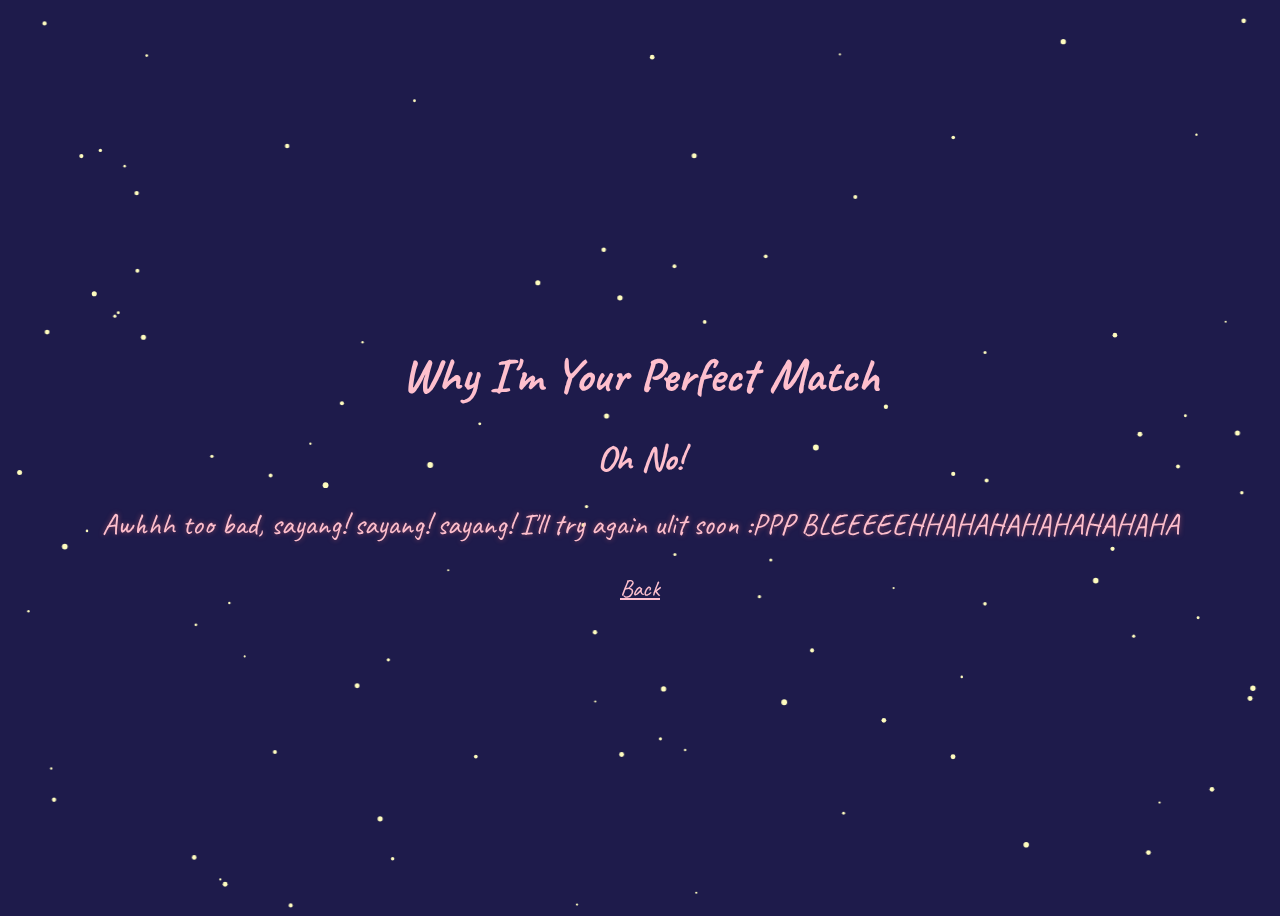
<file: failure.html>
<!DOCTYPE html>
<html lang="en">
<head>
    <meta charset="UTF-8">
    <meta name="viewport" content="width=device-width, initial-scale=1.0">
    <title>Why I'm Your Perfect Match</title>
    <link rel="stylesheet" href="style.css">
</head>
<body>
    <canvas id="starsCanvas"></canvas>
    <div class="page">
        <h1 class="text-3xl sm:text-4xl md:text-5xl font-bold mb-4">Why I'm Your Perfect Match</h1>
        <h2 class="text-2xl sm:text-3xl md:text-4xl mb-6">Oh No!</h2>
        <p class="message">Awhhh too bad, sayang! sayang! sayang! I'll try again ulit soon :PPP BLEEEEEHHAHAHAHAHAHAHAHA</p>
        <div class="mt-6 flex justify-center gap-4">
            <a href="page3.html" class="cursor-pointer">Back</a>
        </div>
    </div>
    <script src="script.js"></script>
</body>
</html>
</file>
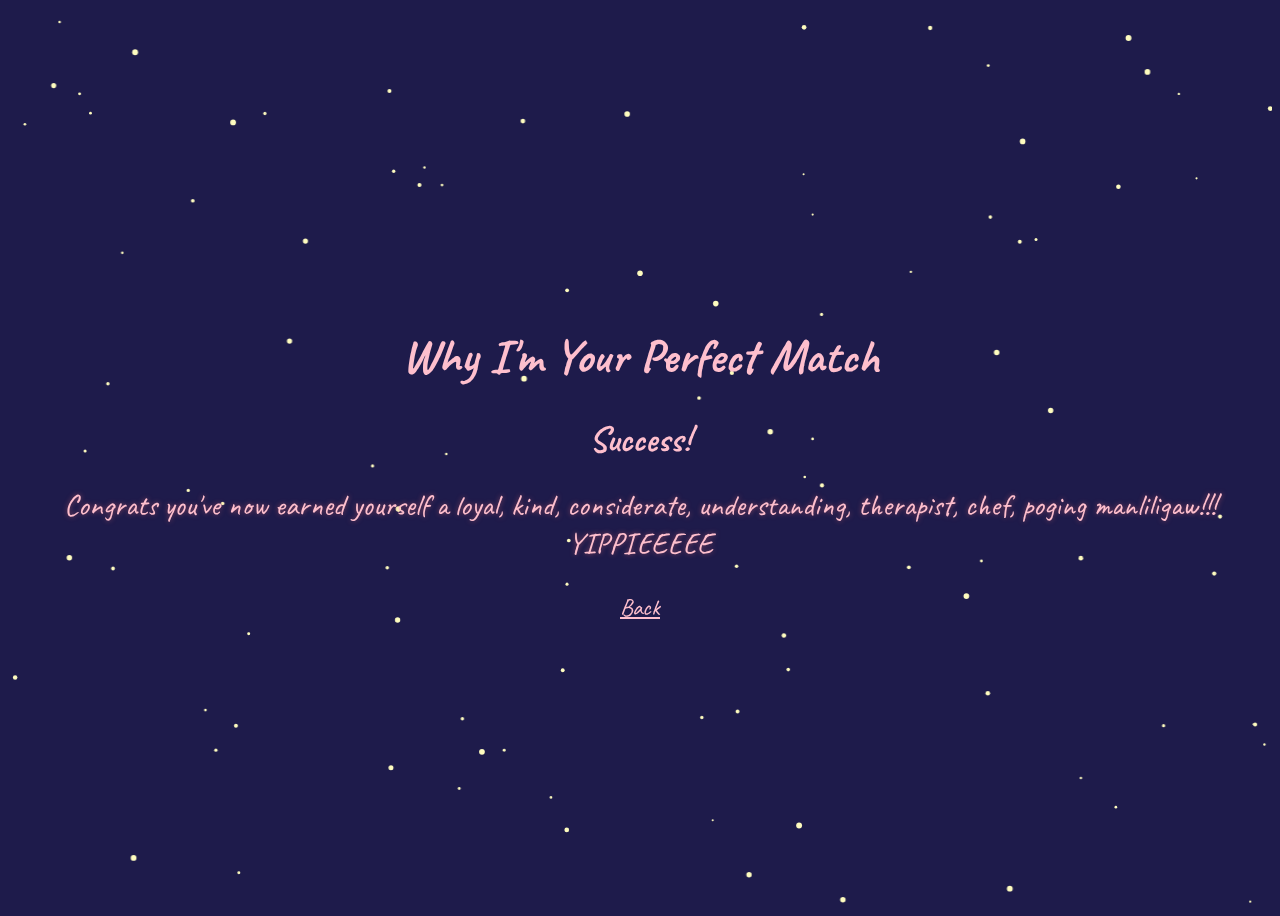
<file: success.html>
<!DOCTYPE html>
<html lang="en">
<head>
    <meta charset="UTF-8">
    <meta name="viewport" content="width=device-width, initial-scale=1.0">
    <title>Why I'm Your Perfect Match</title>
    <link rel="stylesheet" href="style.css">
</head>
<body>
    <canvas id="starsCanvas"></canvas>
    <div class="page">
        <h1 class="text-3xl sm:text-4xl md:text-5xl font-bold mb-4">Why I'm Your Perfect Match</h1>
        <h2 class="text-2xl sm:text-3xl md:text-4xl mb-6">Success!</h2>
        <p class="message">Congrats you've now earned yourself a loyal, kind, considerate, understanding, therapist, chef, poging manliligaw!!! YIPPIEEEEE</p>
        <div class="mt-6 flex justify-center gap-4">
            <a href="page3.html" class="cursor-pointer">Back</a>
        </div>
    </div>
    <script src="script.js"></script>
</body>
</html>
</file>
<file: style.css>
/* Import Google Fonts for cursive text */
@import url('https://fonts.googleapis.com/css2?family=Caveat:wght@400;700&display=swap');

/* General page styling */
body {
    background-color: #1e1b4b; /* Matches bg-blue-950 */
    min-height: 100vh;
    display: flex;
    align-items: center;
    justify-content: center;
    overflow-x: hidden;
    position: relative;
}

/* Meme background images with flirty vibe */
body::before {
    content: '';
    position: absolute;
    top: 0;
    left: 0;
    width: 100%;
    height: 100%;
    background-image: 
        url('https://bluemoji.io/cdn-proxy/646218c67da47160c64a84d5/66b3e5760608f3f68cb0b04b_93.png'),
        url('https://bluemoji.io/cdn-proxy/646218c67da47160c64a84d5/66b3e58387f7cb984dde9eb7_92.png'),
        url('https://bluemoji.io/cdn-proxy/646218c67da47160c64a84d5/66b3ec3d99123fa294ad574c_05.png'),
        url('https://bluemoji.io/cdn-proxy/646218c67da47160c64a84d5/66b3e9ea16121c4a0759ffbb_53.png');
    background-position: 
        top left,
        bottom right,
        bottom left,
        top right;
    background-size: 150px 150px;
    background-repeat: no-repeat;
    opacity: 0.2; /* Semi-transparent for subtlety */
    z-index: 5; /* Behind content but above stars */
    animation: memeFloat 15s infinite ease-in-out;
}

/* Animation for meme images to float playfully */
@keyframes memeFloat {
    0% { transform: translateY(0) rotate(0deg); }
    50% { transform: translateY(-20px) rotate(5deg); }
    100% { transform: translateY(0) rotate(0deg); }
}

#starsCanvas {
    position: absolute;
    top: 0;
    left: 0;
    width: 100%;
    height: 100%;
    z-index: 0;
    pointer-events: none;
}

.page {
    position: relative;
    z-index: 10;
    text-align: center;
    color: rgb(254, 191, 205); /* Light pink */
    font-family: 'Caveat', cursive;
    transition: opacity 0.5s ease-in-out;
}

.page.fade-out {
    opacity: 0;
}

/* Headings consistent across all pages */
h1 {
    font-size: 1.875rem; /* Matches text-3xl */
    font-weight: 700;
    margin-bottom: 1rem;
}

h2 {
    font-size: 1.5rem; /* Matches text-2xl */
    margin-bottom: 1.5rem;
}

@media (min-width: 640px) {
    h1 { font-size: 2.25rem; /* Matches sm:text-4xl */ }
    h2 { font-size: 1.875rem; /* Matches sm:text-3xl */ }
}

@media (min-width: 768px) {
    h1 { font-size: 3rem; /* Matches md:text-5xl */ }
    h2 { font-size: 2.25rem; /* Matches md:text-4xl */ }
}

/* Carousel styles for page1.html */
.carousel-container {
    position: relative;
    width: 100%; /* Matches the white box's width */
    max-width: 100%; /* Ensures it doesn't exceed the parent .page */
    margin: 0 auto;
    padding: 0.5rem;
    border: 2px solid rgb(255, 118, 118);
    border-radius: 0.5rem;
    background-color: #1e1b4b;
    box-shadow: 0 0 5px rgba(255, 118, 118, 0.5);
    display: flex;
    align-items: center;
    justify-content: center;
}

.carousel-slide-container {
    flex: 1;
    min-height: 100px;
}

.carousel-slide {
    display: none;
    opacity: 0;
    transition: opacity 0.5s ease-in-out;
}

.carousel-slide.active {
    display: block;
    opacity: 1;
}

.trait-text {
    font-size: 1.25rem;
    color: rgb(254, 191, 205);
    padding: 0.5rem;
    line-height: 1.5;
    text-shadow: 0 0 5px rgba(255, 118, 118, 0.5);
}

@media (min-width: 640px) {
    .trait-text { font-size: 1.5rem; }
}

@media (min-width: 768px) {
    .trait-text { font-size: 1.875rem; }
}

.carousel-btn {
    padding: 0.5rem 1rem;
    font-size: 1.125rem;
    font-family: 'Caveat', cursive;
    border-radius: 0.5rem;
    background-color: rgb(254, 191, 205);
    color: #1e1b4b;
    cursor: pointer;
    transition: background-color 0.3s ease, transform 0.2s ease;
    box-shadow: 0 0 5px rgba(255, 118, 118, 0.5);
    margin: 0 0.5rem;
}

.carousel-btn:hover {
    background-color: rgb(255, 118, 118);
    transform: scale(1.05);
}

.carousel-btn:disabled {
    background-color: #9ca3af;
    cursor: not-allowed;
}

/* Button container for page3.html */
#buttonContainer {
    position: relative;
    min-height: 60px;
    margin-top: 1.5rem;
}

/* Button styles consistent across all pages */
button {
    padding: 0.5rem 1rem;
    font-size: 1.125rem;
    font-family: 'Caveat', cursive;
    border-radius: 0.5rem;
    background-color: rgb(254, 191, 205);
    color: #1e1b4b;
    transition: background-color 0.3s ease, transform 0.2s ease;
    position: relative;
    overflow: hidden;
}

button:hover {
    transform: scale(1.05);
    background-color: rgb(255, 118, 118);
}

#yesButton:not(:disabled):hover {
    background-color: rgb(255, 118, 118);
}

#noButton {
    background-color: #f87171;
    color: #1e1b4b;
    transition: transform 0.2s ease;
}

#noButton.moving {
    position: absolute;
    cursor: not-allowed;
}

#noButton.clickable {
    cursor: pointer;
}

#noButton.clickable:hover {
    background-color: #6b7280;
}

/* Message container for page3.html, success.html, and failure.html */
#messageContainer, .message {
    margin-top: 1.5rem;
    font-size: 1.25rem;
    color: rgb(254, 191, 205);
    font-family: 'Caveat', cursive;
    transition: opacity 0.5s ease-in-out;
    text-shadow: 0 0 5px rgba(255, 118, 118, 0.5);
}

#messageContainer.visible {
    opacity: 1;
}

#messageContainer.hidden {
    opacity: 0;
}

.message {
    font-size: 1.25rem;
}

@media (min-width: 640px) {
    #messageContainer, .message { font-size: 1.5rem; }
}

@media (min-width: 768px) {
    #messageContainer, .message { font-size: 1.875rem; }
}

/* Input and button styles for login.html */
#firstName {
    border: 2px solid rgb(255, 118, 118);
    background-color: #1e1b4b;
    color: rgb(254, 191, 205);
    padding: 0.5rem 1rem;
    border-radius: 0.5rem;
    width: 100%;
    max-width: 16rem;
    text-align: center;
    font-family: 'Caveat', cursive;
}

#firstName:focus {
    box-shadow: 0 0 5px rgba(255, 118, 118, 0.5);
}

#continueBtn {
    margin-top: 1rem;
    padding: 0.5rem 1rem;
    font-size: 1.125rem;
    font-family: 'Caveat', cursive;
    border-radius: 0.5rem;
}

#continueBtn:disabled {
    background-color: #9ca3af;
    cursor: not-allowed;
}

#continueBtn:not(:disabled) {
    background-color: rgb(254, 191, 205);
    color: #1e1b4b;
    cursor: pointer;
}

#continueBtn:not(:disabled):hover {
    background-color: rgb(255, 118, 118);
    transform: scale(1.05);
}

/* Photo container for page1.html */
.cube-container {
    position: relative;
    width: 200px;
    height: 150px;
    margin: 0 auto;
    perspective: 1000px;
}

img.cringy-photo {
    width: 200px;
    height: 150px;
    object-fit: cover;
    position: absolute;
    top: 0;
    left: 0;
    transition: transform 1s ease-in-out;
    border: 2px solid rgb(255, 118, 118);
    border-radius: 0.5rem;
}

img.cringy-photo.hidden {
    transform: rotateY(90deg);
}

img.cringy-photo.visible {
    transform: rotateY(0deg);
}

/* Link styles consistent across all pages */
a {
    color: rgb(254, 191, 205);
    text-decoration: underline;
    font-family: 'Caveat', cursive;
    font-size: 1.125rem;
    transition: color 0.3s ease, transform 0.2s ease;
}

a:not(.cursor-not-allowed):hover {
    color: rgb(255, 118, 118);
    transform: scale(1.05);
}

@media (min-width: 640px) {
    a { font-size: 1.25rem; }
}

@media (min-width: 768px) {
    a { font-size: 1.5rem; }
}
</file>
